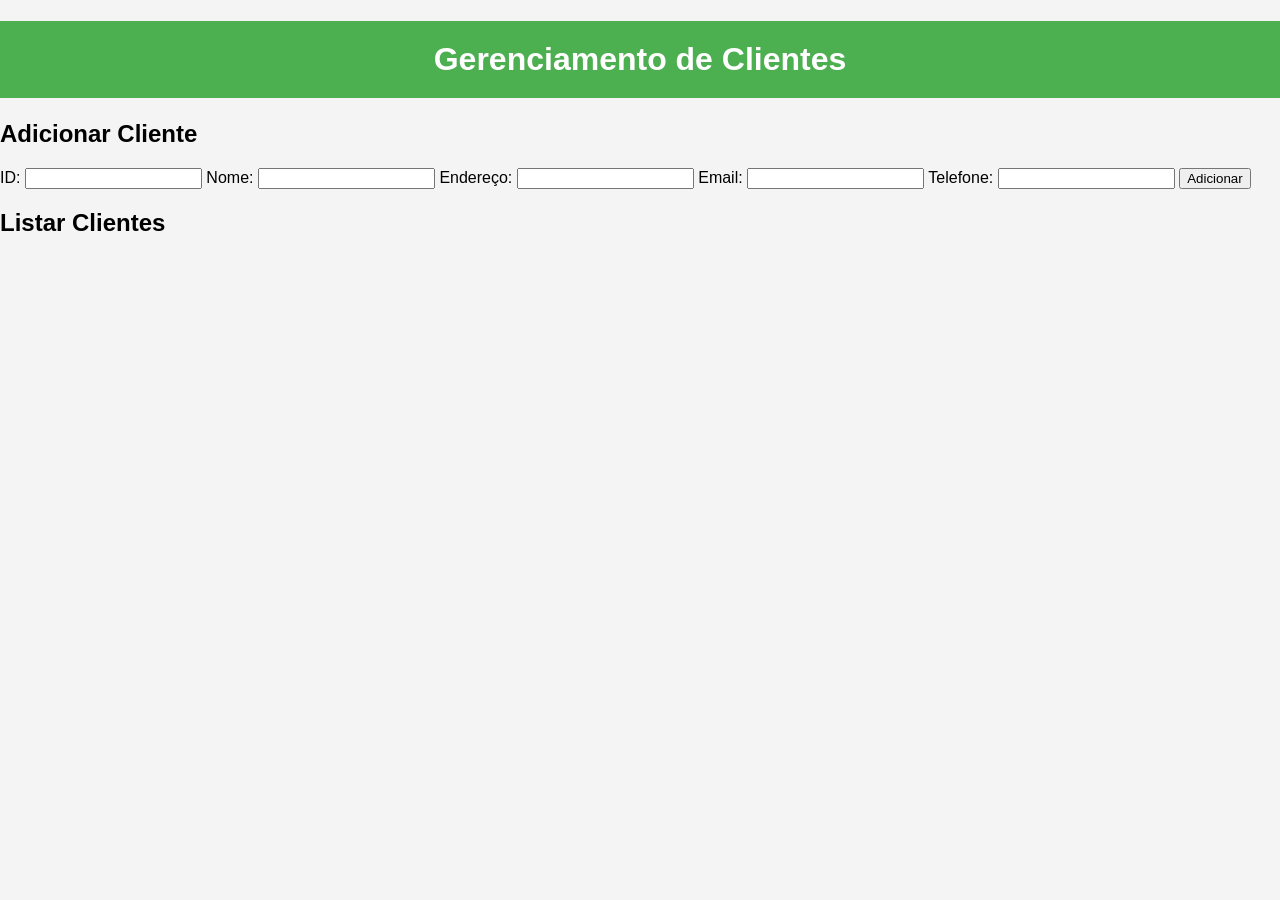
<file: src/telas/telaClientes.html>
<!DOCTYPE html>
<html lang="en">
<head>
    <meta charset="UTF-8">
    <meta name="viewport" content="width=device-width, initial-scale=1.0">
    <title>Gerenciamento de Clientes</title>
    <link rel="stylesheet" href="style.css">
</head>
<body>
    <h1>Gerenciamento de Clientes</h1>
    <h2>Adicionar Cliente</h2>
    <form id="formAdicionarCliente">
        <label for="idCliente">ID: </label>
        <input type="text" id="idCliente" name="idCliente" required>

        <label for="nomeCliente">Nome: </label>
        <input type="text" id="nomeCliente" name="nomeCliente" required>
        
        <label for="enderecoCliente">Endereço: </label>
        <input type="text" id="enderecoCliente" name="enderecoCliente" required>

        <label for="emailCliente">Email: </label>
        <input type="text" id="emailCliente" name="emailCliente" required>


        <label for="telefoneCliente">Telefone: </label>
        <input type="text" id="telefoneCliente" name="telefoneCliente" required>
    
        <button type="button" onclick="adicionarCliente()">Adicionar</button>
    </form>

    <h2>Listar Clientes</h2>
    <ul id="listaClientes"></ul>

    <script src="../clients/clientes.js"></script>
</body>
</html>
</file>
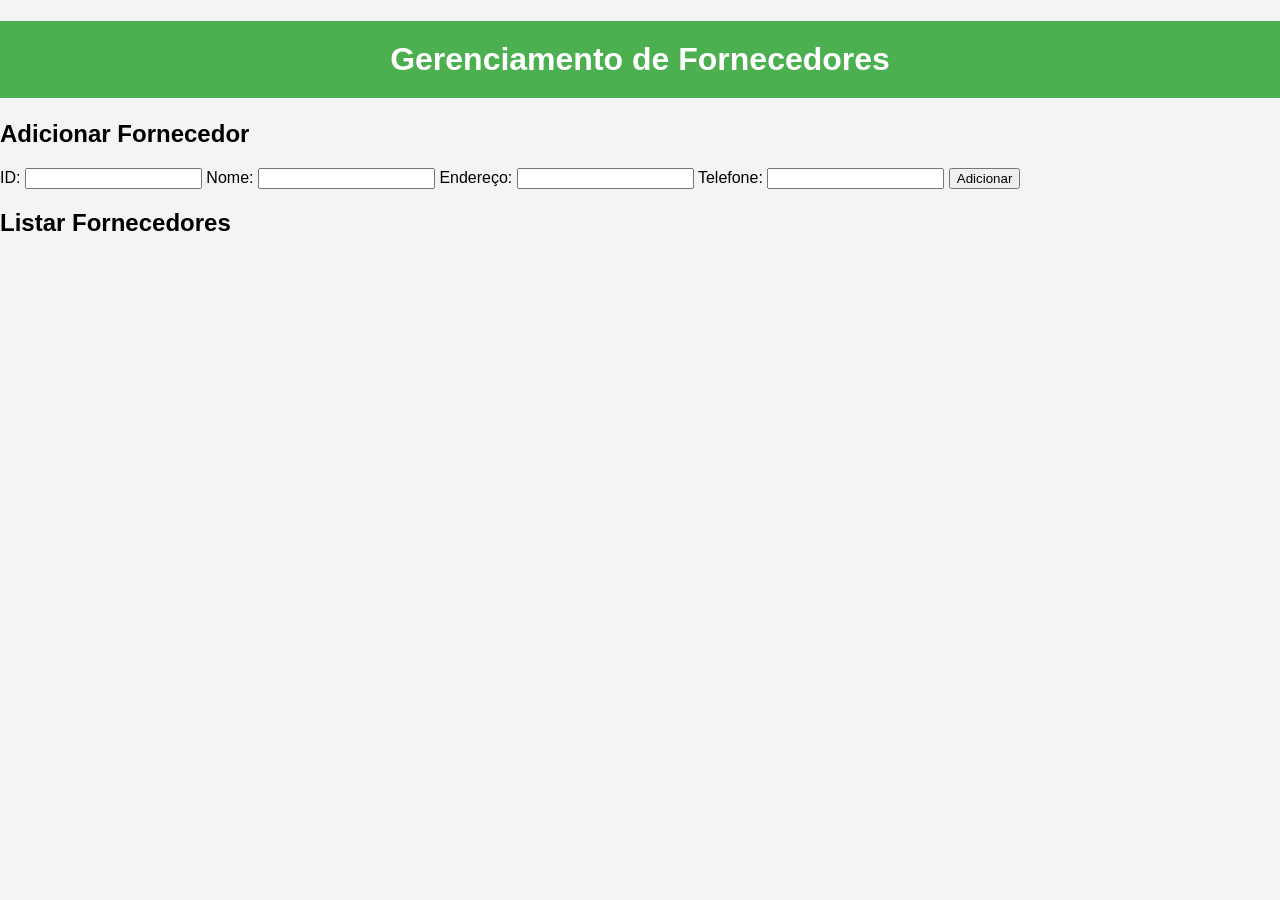
<file: src/telas/telaFornecedores.html>
<!DOCTYPE html>
<html lang="en">
<head>
    <meta charset="UTF-8">
    <meta name="viewport" content="width=device-width, initial-scale=1.0">
    <title>Gerenciamento de Fornecedores</title>
    <link rel="stylesheet" href="style.css">
</head>
<body>
    <h1>Gerenciamento de Fornecedores</h1>
    <h2>Adicionar Fornecedor</h2>
    <form id="formAdicionarFornecedor">
        <label for="idFornecedor">ID: </label>
        <input type="text" id="idFornecedor" name="idFornecedor" required>

        <label for="nomeFornecedor">Nome: </label>
        <input type="text" id="nomeFornecedor" name="nomeFornecedor" required>
        
        <label for="enderecoFornecedor">Endereço: </label>
        <input type="text" id="enderecoFornecedor" name="enderecoFornecedor" required>

        <label for="telefoneFornecedor">Telefone: </label>
        <input type="text" id="telefoneFornecedor" name="telefoneFornecedor" required>
    
        <button type="button" onclick="adicionarFornecedor()">Adicionar</button>
    </form>

    <h2>Listar Fornecedores</h2>
    <ul id="listaFornecedores"></ul>

    <script src="../clients/fornecedores.js"></script>
</body>
</html>
</file>
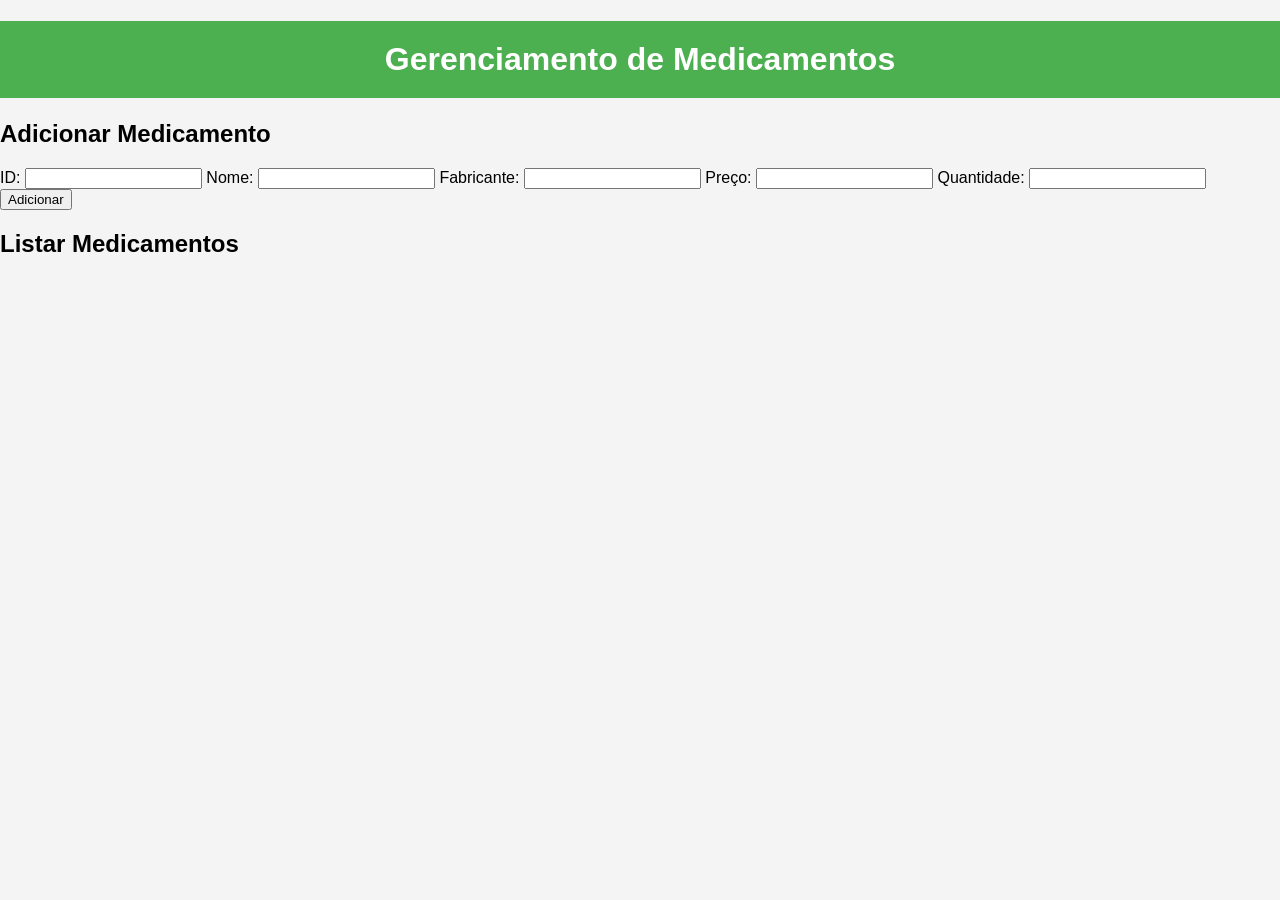
<file: src/telas/telaMedicamentos.html>
<!DOCTYPE html>
<html lang="en">
<head>
    <meta charset="UTF-8">
    <meta name="viewport" content="width=device-width, initial-scale=1.0">
    <title>Gerenciamento de Medicamentos</title>
    <link rel="stylesheet" href="style.css">
</head>
<body>
    <h1>Gerenciamento de Medicamentos</h1>
    <h2>Adicionar Medicamento</h2>
    <form id="formAdicionarMedicamento">
        <label for="idMedicamento">ID: </label>
        <input type="text" id="idMedicamento" name="idMedicamento" required>

        <label for="nomeMedicamento">Nome: </label>
        <input type="text" id="nomeMedicamento" name="nomeMedicamento" required>
        
        <label for="fabricanteMedicamento">Fabricante: </label>
        <input type="text" id="fabricanteMedicamento" name="fabricanteMedicamento" required>

        <label for="precoMedicamento">Preço: </label>
        <input type="text" id="precoMedicamento" name="precoMedicamento" required>

        <label for="quantidadeMedicamento">Quantidade: </label>
        <input type="text" id="quantidadeMedicamento" name="quantidadeMedicamento" required>
    
        <button type="button" onclick="adicionarMedicamento()">Adicionar</button>
    </form>

    <h2>Listar Medicamentos</h2>
    <ul id="listaMedicamentos"></ul>

    <script src="../clients/medicamentos.js"></script>
</body>
</html>
</file>
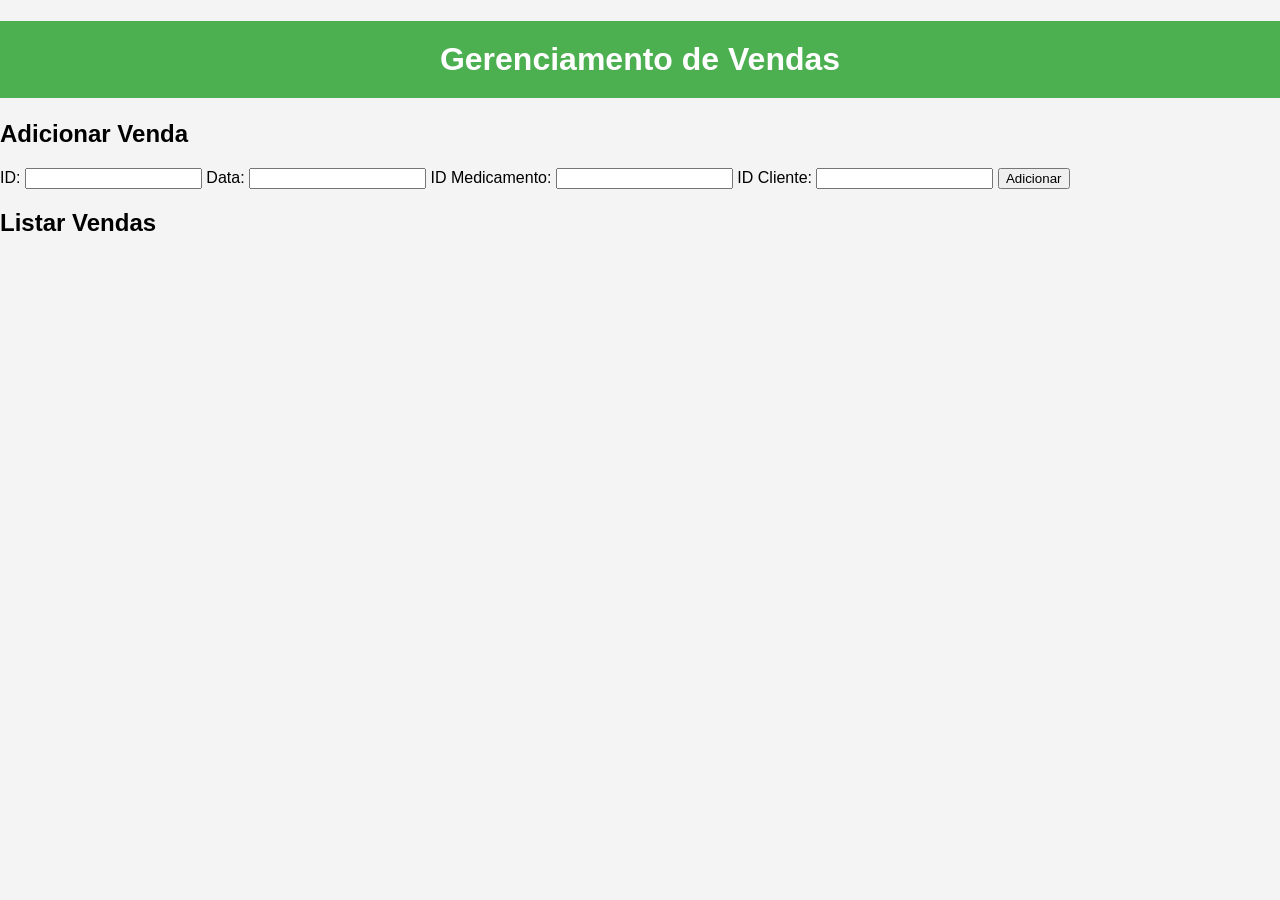
<file: src/telas/telaVendas.html>
<!DOCTYPE html>
<html lang="en">
<head>
    <meta charset="UTF-8">
    <meta name="viewport" content="width=device-width, initial-scale=1.0">
    <title>Gerenciamento de Vendas</title>
    <link rel="stylesheet" href="style.css">
</head>
<body>
    <h1>Gerenciamento de Vendas</h1>
    <h2>Adicionar Venda</h2>
    <form id="formAdicionarVenda">
        <label for="idVenda">ID: </label>
        <input type="text" id="idVenda" name="idVenda" required>

        <label for="dataVenda">Data: </label>
        <input type="text" id="dataVenda" name="dataVenda" required>
        
        <label for="idMedicamentoVenda">ID Medicamento: </label>
        <input type="text" id="idMedicamentoVenda" name="idMedicamentoVenda" required>

        <label for="idClienteVenda">ID Cliente: </label>
        <input type="text" id="idClienteVenda" name="idClienteVenda" required>
    
        <button type="button" onclick="adicionarVenda()">Adicionar</button>
    </form>

    <h2>Listar Vendas</h2>
    <ul id="listaVendas"></ul>

    <script src="../clients/vendas.js"></script>
</body>
</html>
</file>
<file: src/telas/style.css>
body {
    font-family: 'Arial', sans-serif;
    background-color: #f4f4f4;
    margin: 0;
    padding: 0;
}

h1 {
    color: #333;
    text-align: center;
    padding: 20px;
    background-color: #4caf50;
    color: #fff;
}

nav {
    text-align: center;
}

ul {
    list-style: none;
    padding: 0;
}

li {
    display: inline-block;
    margin: 0 10px;
}

a {
    text-decoration: none;
    color: #333;
    font-weight: bold;
    font-size: 18px;
}

a:hover {
    color: #4caf50;
}
</file>
